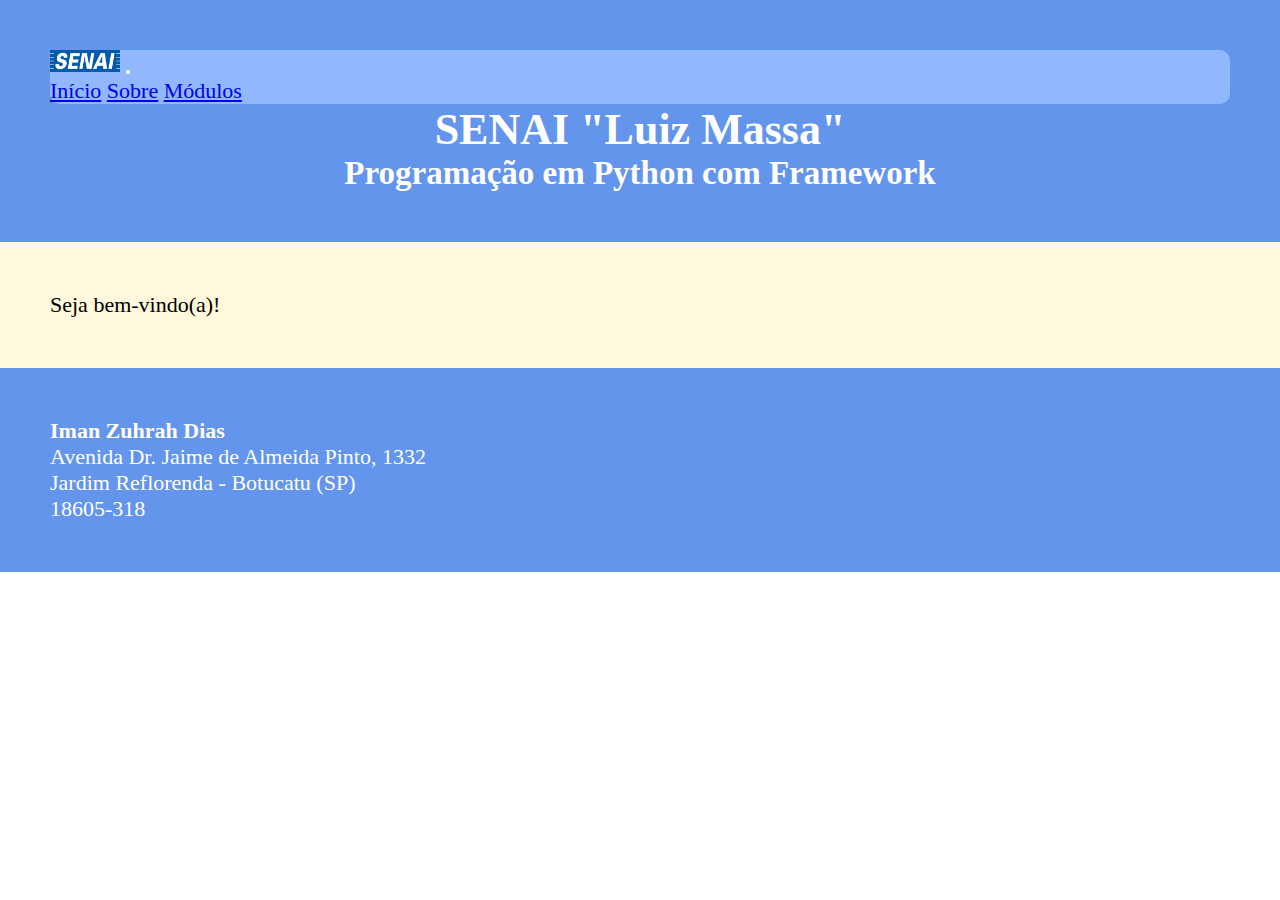
<file: index.html>
<!DOCTYPE html>
<html>
<!-- Meta tags -->

<head>
    <meta charset="UTF-8">
    <title>Front-End - Início</title>
    <link href="https://cdn.jsdelivr.net/npm/bootstrap@5.3.7/dist/css/bootstrap.min.css" rel="stylesheet"
        integrity="sha384-LN+7fdVzj6u52u30Kp6M/trliBMCMKTyK833zpbD+pXdCLuTusPj697FH4R/5mcr" crossorigin="anonymous">

    <link rel="stylesheet" type="text/css" href="css/styles.css">
</head>


<!-- Estrutura da página da web -->

<body>
    <div class="text-center">
        <!-- Cabeçalho-->
        <header>

            <!-- Menu de navegação -->

            <div class="container col" style="background-color: cornflowerblue;">
                <nav class="navbar" style="background-color: rgb(145, 183, 255);" data-bs-theme="dark">
                    <div class="container-fluid">
                        <img src="senai_logo.png" style="width: 70px; height: 22px; padding: auto;">
                        <button class="navbar-toggler" type="button" data-bs-toggle="collapse"
                            data-bs-target="#navbarNavAltMarkup" aria-controls="navbarNavAltMarkup"
                            aria-expanded="false" aria-label="Toggle navigation">
                            <span class="navbar-toggler-icon"></span>
                        </button>
                        <div class="collapse navbar-collapse" id="navbarNavAltMarkup">
                            <div class="navbar-nav">
                                <a class="nav-link active" aria-current="page" href="index.html">Início</a>
                                <a class="nav-link" href="about.html">Sobre</a>
                                <a class="nav-link" href="modules.html">Módulos</a>
                            </div>
                        </div>
                    </div>
                </nav>

            </div>

            <h1>SENAI "Luiz Massa"</h1>
            <h2>Programação em Python com Framework</h2>
        </header>
    </div>


    <!-- Conteúdo Principal -->
    <main>

        <p class="text-center">
            Seja bem-vindo(a)!
        </p>

    </main>

    <!-- Rodapé -->
    <div class="text-center">
        <footer>

            <h4>Iman Zuhrah Dias</h4>
            <p>
                Avenida Dr. Jaime de Almeida Pinto, 1332
                <br>
                Jardim Reflorenda - Botucatu (SP)
                <br>
                18605-318
            </p>

        </footer>

    </div>

    <script src="https://cdn.jsdelivr.net/npm/bootstrap@5.3.7/dist/js/bootstrap.bundle.min.js"
        integrity="sha384-ndDqU0Gzau9qJ1lfW4pNLlhNTkCfHzAVBReH9diLvGRem5+R9g2FzA8ZGN954O5Q"
        crossorigin="anonymous"></script>
</body>

</html>
</file>
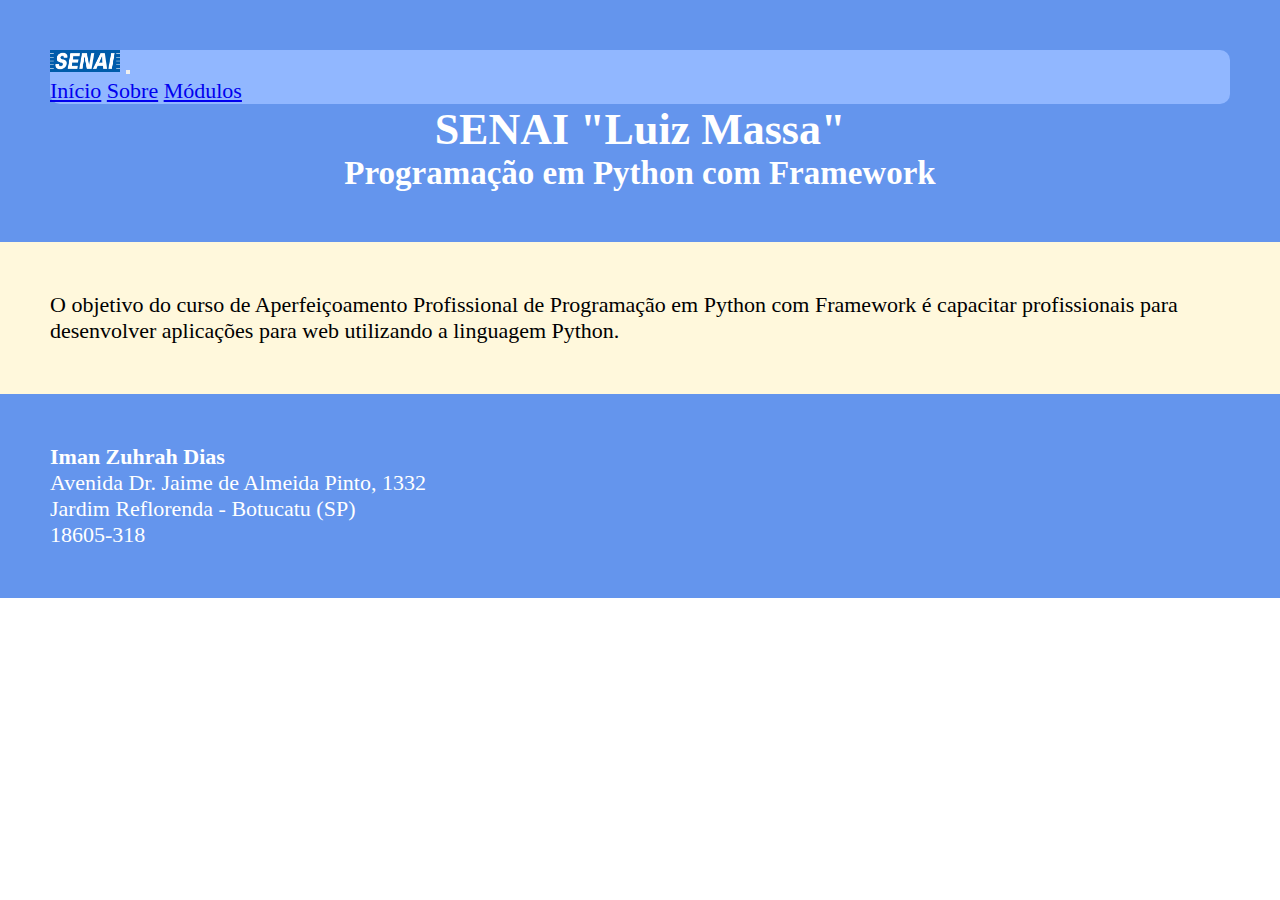
<file: about.html>
<!DOCTYPE html>
<html>
<!-- Meta tags -->

<head>
    <meta charset="UTF-8">
    <title>Front-End - Início</title>
    <link href="https://cdn.jsdelivr.net/npm/bootstrap@5.3.7/dist/css/bootstrap.min.css" rel="stylesheet"
        integrity="sha384-LN+7fdVzj6u52u30Kp6M/trliBMCMKTyK833zpbD+pXdCLuTusPj697FH4R/5mcr" crossorigin="anonymous">
    <link rel="stylesheet" type="text/css" href="css/styles.css">
</head>


<!-- Estrutura da página da web -->

<body>
    <div class="container">
        <div class="text-center">
            <!-- Cabeçalho-->
            <header>

                <!-- Menu de navegação -->
                <div class="container col">
                    <nav class="navbar" style="background-color: rgb(145, 183, 255);" data-bs-theme="dark">
                        <div class="container-fluid">
                            <img src="senai_logo.png" style="width: 70px; height: 22px; padding: auto;">
                            <button class="navbar-toggler" type="button" data-bs-toggle="collapse"
                                data-bs-target="#navbarNavAltMarkup" aria-controls="navbarNavAltMarkup"
                                aria-expanded="false" aria-label="Toggle navigation">
                                <span class="navbar-toggler-icon"></span>
                            </button>
                            <div class="collapse navbar-collapse" id="navbarNavAltMarkup">
                                <div class="navbar-nav">
                                    <a class="nav-link active" aria-current="page" href="index.html">Início</a>
                                    <a class="nav-link" href="about.html">Sobre</a>
                                    <a class="nav-link" href="modules.html">Módulos</a>
                                </div>
                            </div>
                        </div>
                    </nav>

                </div>

                <h1>SENAI "Luiz Massa"</h1>
                <h2>Programação em Python com Framework</h2>
            </header>
        </div>





        <!-- Conteúdo Principal -->
        <main>

            <p class="text-center">
                O objetivo do curso de Aperfeiçoamento Profissional de Programação em Python
                com Framework é capacitar profissionais para desenvolver aplicações para web utilizando a linguagem
                Python.
            </p>

        </main>

        <!-- Rodapé -->
        <div class="text-center">
            <footer>

                <h4>Iman Zuhrah Dias</h4>
                <p>
                    Avenida Dr. Jaime de Almeida Pinto, 1332
                    <br>
                    Jardim Reflorenda - Botucatu (SP)
                    <br>
                    18605-318
                </p>

            </footer>
        </div>
    </div>

    <script src="https://cdn.jsdelivr.net/npm/bootstrap@5.3.7/dist/js/bootstrap.bundle.min.js"
        integrity="sha384-ndDqU0Gzau9qJ1lfW4pNLlhNTkCfHzAVBReH9diLvGRem5+R9g2FzA8ZGN954O5Q"
        crossorigin="anonymous"></script>
</body>

</html>
</file>
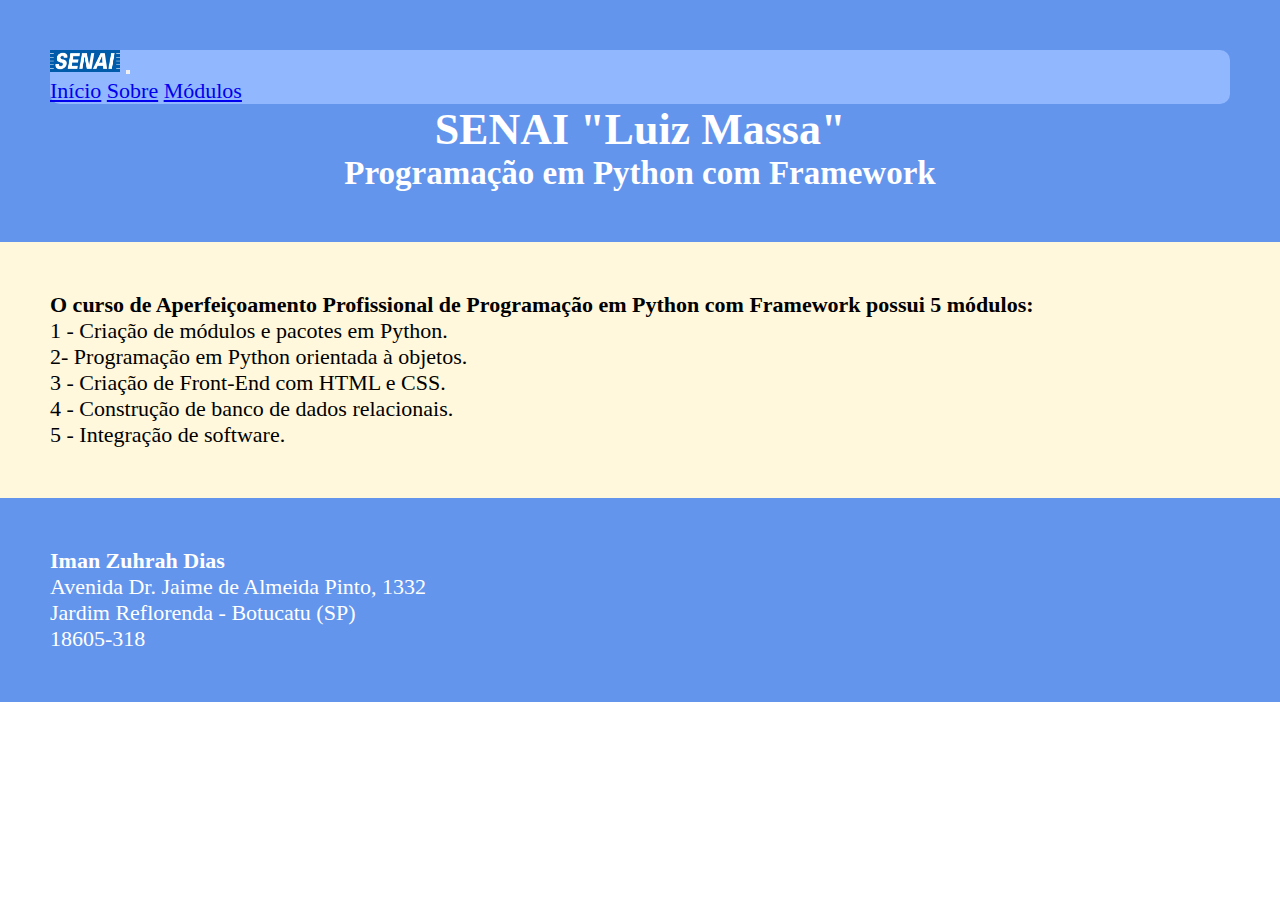
<file: modules.html>
<!DOCTYPE html>
<html>
<!-- Meta tags -->

<head>
    <meta charset="UTF-8">
    <title>Front-End - Início</title>
    <link href="https://cdn.jsdelivr.net/npm/bootstrap@5.3.7/dist/css/bootstrap.min.css" rel="stylesheet"
        integrity="sha384-LN+7fdVzj6u52u30Kp6M/trliBMCMKTyK833zpbD+pXdCLuTusPj697FH4R/5mcr" crossorigin="anonymous">

    <link rel="stylesheet" type="text/css" href="css/styles.css">
</head>
</head>

<!-- Estrutura da página da web -->

<body>
    <div class="container">
        <div class="text-center">
            <!-- Cabeçalho-->
            <header>

                
                <!-- Menu de navegação -->
                <div class="container col">
                    <nav class="navbar" style="background-color: rgb(145, 183, 255);" data-bs-theme="dark">
                        <div class="container-fluid">
                            <img src="senai_logo.png" style="width: 70px; height: 22px; padding: auto;">
                            <button class="navbar-toggler" type="button" data-bs-toggle="collapse"
                                data-bs-target="#navbarNavAltMarkup" aria-controls="navbarNavAltMarkup"
                                aria-expanded="false" aria-label="Toggle navigation">
                                <span class="navbar-toggler-icon"></span>
                            </button>
                            <div class="collapse navbar-collapse" id="navbarNavAltMarkup">
                                <div class="navbar-nav">
                                    <a class="nav-link active" aria-current="page" href="index.html">Início</a>
                                    <a class="nav-link" href="about.html">Sobre</a>
                                    <a class="nav-link" href="modules.html">Módulos</a>
                                </div>
                            </div>
                        </div>
                    </nav>

                </div>

                <h1>SENAI "Luiz Massa"</h1>
                <h2>Programação em Python com Framework</h2>


            </header>

        </div>

        <!-- Conteúdo Principal -->
        <div class="">
            <main>

                <p class="text-center">
                    <b>O curso de Aperfeiçoamento Profissional de Programação em Python com Framework possui 5 módulos:</b>
                    <br>
                    1 - Criação de módulos e pacotes em Python.
                    <br>
                    2- Programação em Python orientada à objetos.
                    <br>
                    3 - Criação de Front-End com HTML e CSS.
                    <br>
                    4 - Construção de banco de dados relacionais.
                    <br>
                    5 - Integração de software.
                </p>

            </main>
        </div>

        <!-- Rodapé -->
        <div class="text-center">
            <footer>

                <h4>Iman Zuhrah Dias</h4>
                <p>
                    Avenida Dr. Jaime de Almeida Pinto, 1332
                    <br>
                    Jardim Reflorenda - Botucatu (SP)
                    <br>
                    18605-318
                </p>

            </footer>

        </div>

    </div>

    <script src="https://cdn.jsdelivr.net/npm/bootstrap@5.3.7/dist/js/bootstrap.bundle.min.js"
        integrity="sha384-ndDqU0Gzau9qJ1lfW4pNLlhNTkCfHzAVBReH9diLvGRem5+R9g2FzA8ZGN954O5Q"
        crossorigin="anonymous"></script>
</body>

</html>
</file>
<file: css/styles.css>
*{
    margin: 0;
    padding: 0;
    box-sizing: border-box;
}

body{
    font-size: Verdana, Geneva, Tahoma, sans-serif;
    font-size: 22px;
}

header{
    background-color: cornflowerblue;
    color: white;
    padding: 50px;
}

    header h1, h2 {
        text-align: center;
    }

main {
    background-color: cornsilk;
    padding: 50px;
}

footer{
    background-color: cornflowerblue;
    color: white;
    padding: 50px;
}

nav {
   border-radius: 10px;
}
</file>
